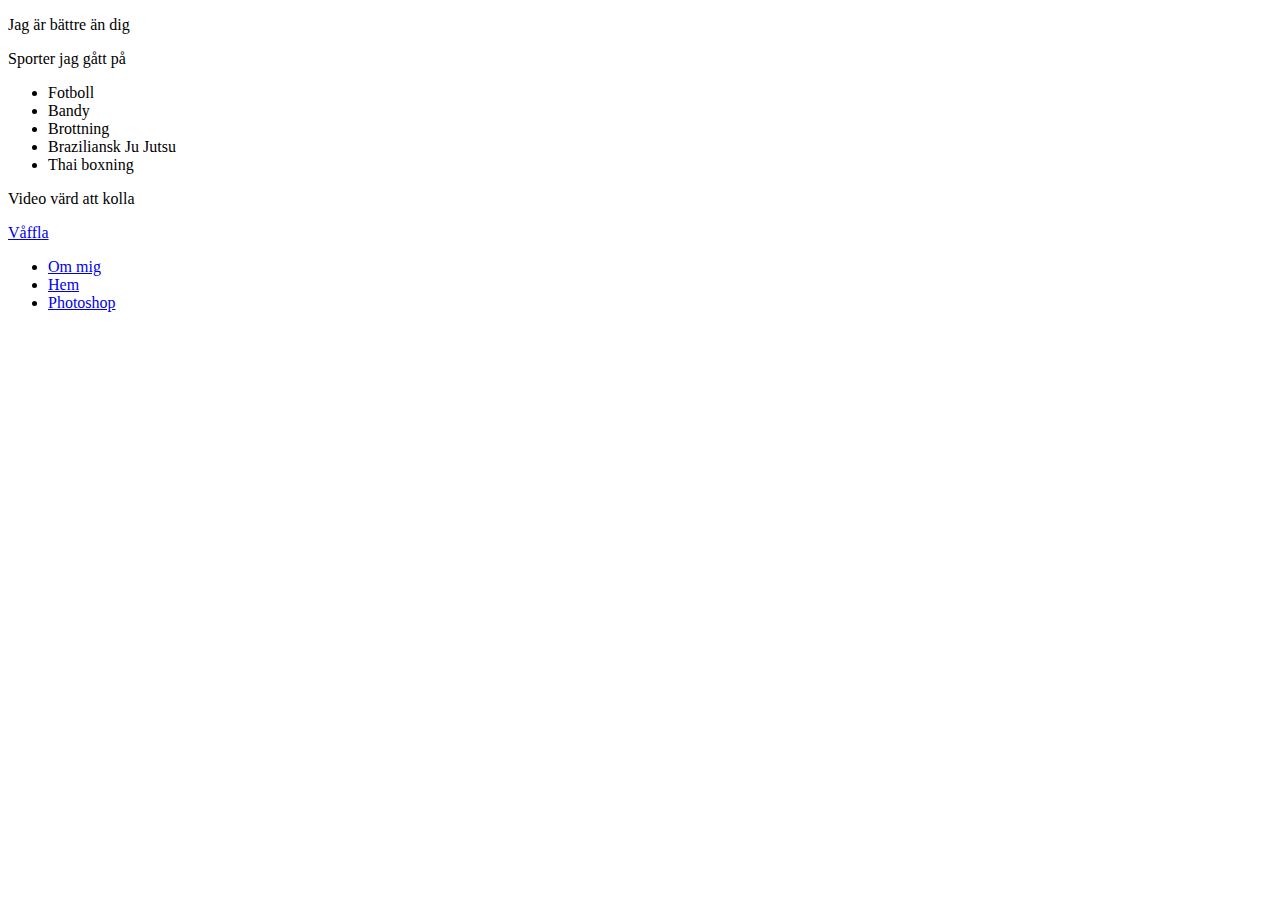
<file: om_mig.html>
<!DOCTYPE html>
<html lang="sv">
	<head>
	<meta charset="UTF-8">
		<title>Om Avvelito</p>
		<link href="index.css" rel="stylesheet">
	</head>
	<body>
		<!--Vanlig text-->
		<p class="title2">Om mig</title>
		<p class="text">Jag är bättre än dig</p>
		<!--Titeln till listan-->
		<p class="text">Sporter jag gått på</p>
		<!--Listan-->
		<ul class="li">
			<li>Fotboll</li>
			<li>Bandy</li>
			<li>Brottning</li>
			<li>Braziliansk Ju Jutsu</li>
			<li>Thai boxning</li>
		</ul>
		
		<!--Globala menyn-->
		<nav>
		<p class="text2">Video värd att kolla</p>
		<a href="https://www.youtube.com/watch?v=sDj72zqZakE" class="link">Våffla</a>
		<ul>
			<li><a class="active" href="om_mig.html">Om mig</a></li>
			<li><a href="index.html">Hem</a></li>
			<li><a href="photoshop.html">Photoshop</a></li>
		</ul>
		</nav>
	</body>
</html>
</file>
<file: index.css>
/*Backgrunds färg*/
body {
	background-color: purple;
}

/*Huvud titeln*/
.title{
	font-family: "Comic sans MS";
	text-align: center;
	font-size:200px;
}

/*andra titeln*/
.title2{
	font-family: "Comic sans MS";
	text-align: center;
	font-size:30px;
}

/*Liten text*/
.text{
	font-family: "Comic sans MS";
	text-align: center;
	font-size:15px;
}

/*Större text*/
.text2{
	font-family: "Comic sans MS";
	text-align: center;
	font-size:30px;
}

/*Klass för linken*/
.link{
	font-family: "Comic sans MS";
	text-align: center;
	font-size:30px;
	margin-left:47.5%;
}

/*Klass för listan*/
.li{
	background-color: purple;
	list-style-type: square;
}

/*Klass för alla bilder*/
img{
  display: block;
  margin-left: auto;
  margin-right: auto;
  width: 50%;
}

/*För att få saker att bli centrerat*/
.center{
	text-align:center;
}


/*Klass för hela menyn*/
ul{
	text-align:center;
	list-style-type:none;
	margin-left:41%;
	padding:0;
	width:350px;
	background-color: lightblue;
}

/*Klass för knaparna på menyn*/
li a{
	display: block;
	color: #000;
	padding: 8px 16px;
	text-decoration: none;
}

/*Klass för knappen som länkar till sidan du är på*/
li a.active{
	background-color: darkblue;
	color: white;
}

/*gör att knappen för sidan du är på inte ändrar fär när du har musen över den*/
li a:hover:not(.active){
	background-color: #555;
	color: white;
}

/*Klass för tabellen*/
table, th, td{
	border:2px solid black;
	font-family:Arial;
	border-collapse:collapse;
	width:50%;
	margin-left:25%;
	text-align:center;
}

/*Fixar zebra kodning på tabellen*/
tr:nth-child(odd){
	background-color:red;
}
tr:nth-child(even){
	background-color:blue;
	color: white;
}
</file>
